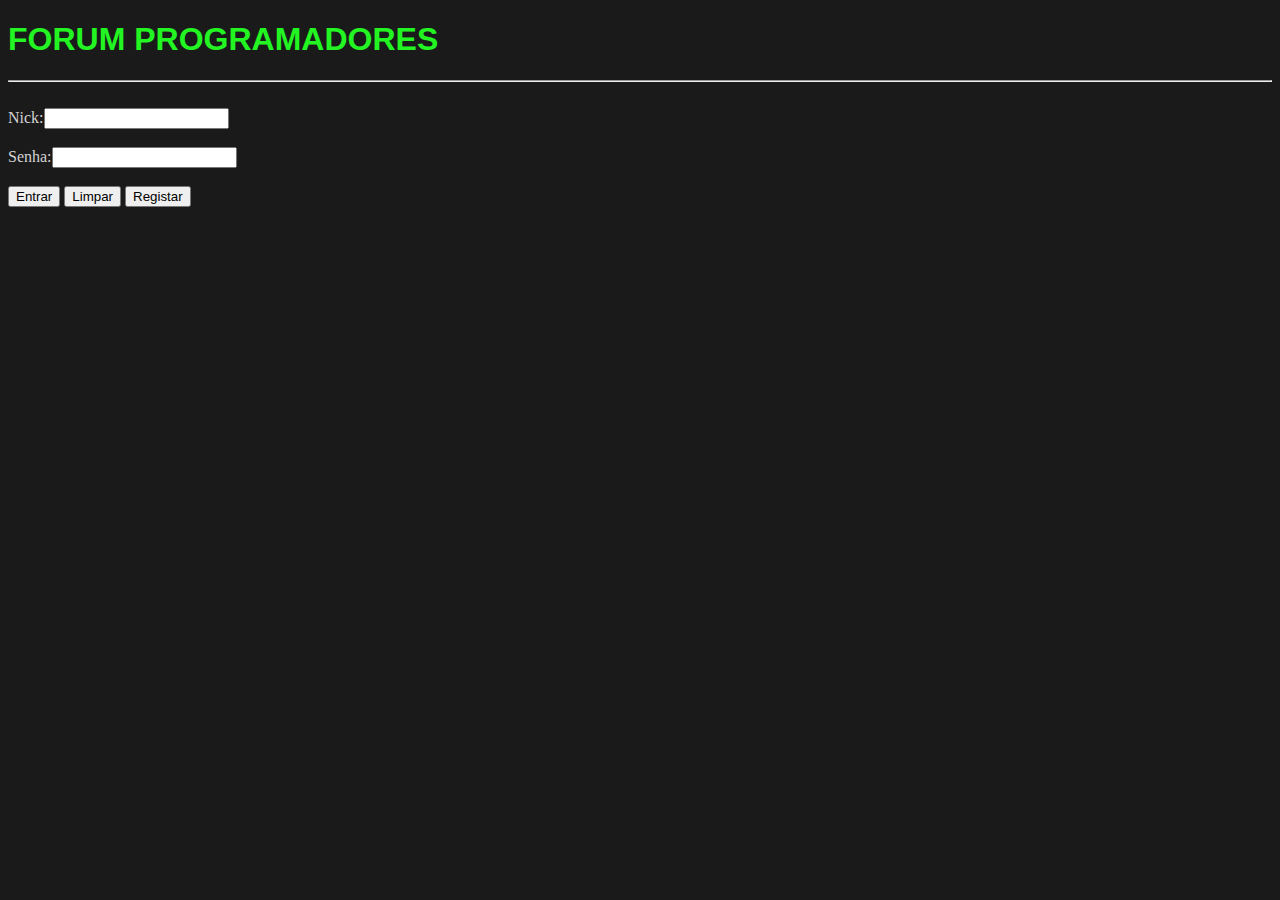
<file: index.html>
<!DOCTYPE html>
<html lang="pt">
    <head>
        <meta charset="utf-8">
        <meta name="viewport" content="width=device-width,initial-scale=1.0">
        <link rel="shortcut icon" href="static/images/forum.ico" type="image/x-icon">
        <title>Forum dos Programadores</title>
        <link rel="stylesheet" href="style.css">
    </head>
    <body>
        <h1>FORUM PROGRAMADORES</h1>
        <audio src="static/medias/Little Umbrellas - TrackTribe.mp3" autoplay loop></audio>
        <hr>
        <br>
            <form action="login.php" method="post">
                Nick:<input type="text" size="20" name="nick"><br><br>
                Senha:<input type="password" size="20" name="pass"><br><br>
                <input type="submit" value="Entrar">
                <input type="reset" value="Limpar">
                <input type="button" value="Registar" onclick="window.open('registar.html','_self')">
            </form>
        <br>
    </body>
</html>
</file>
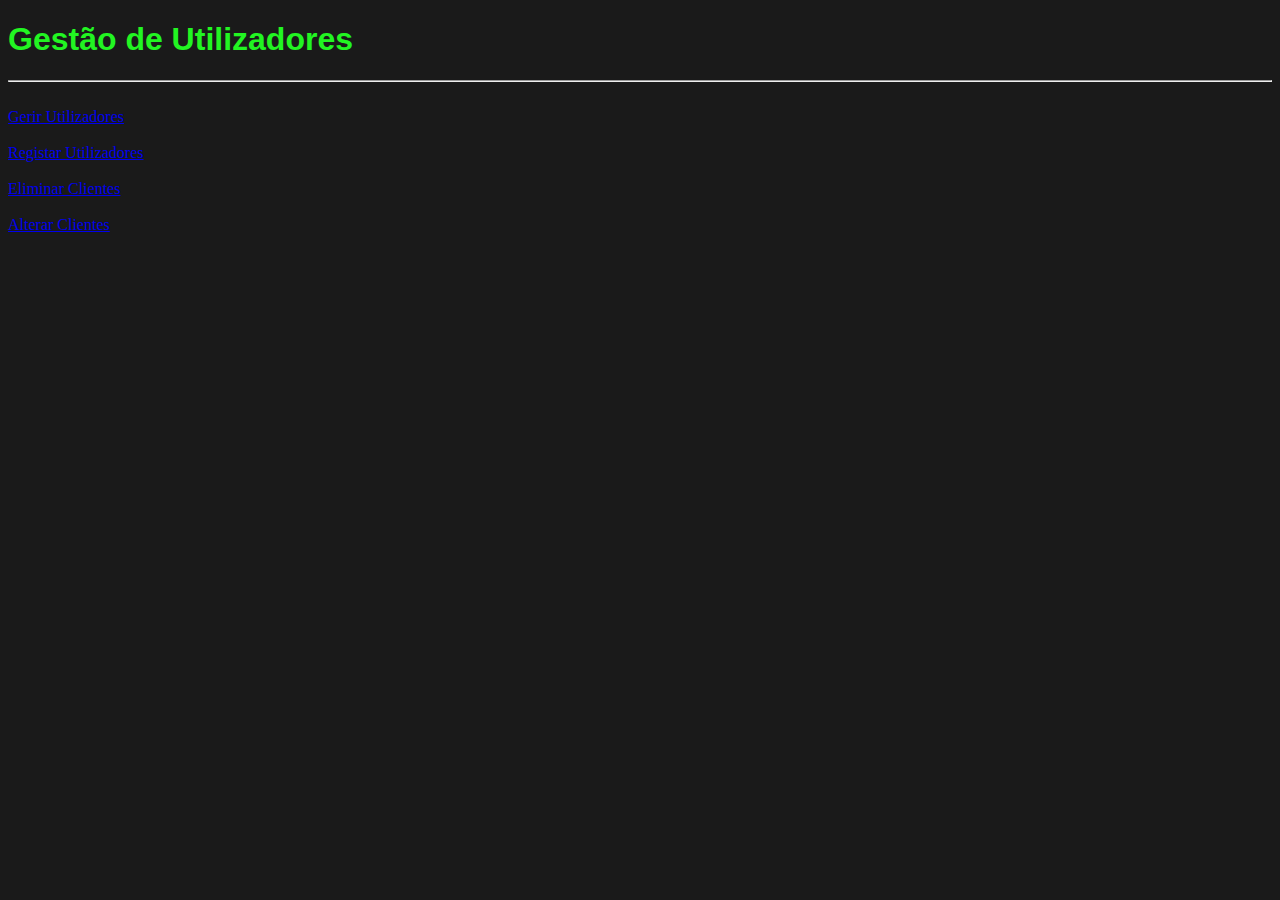
<file: adm.html>
<!DOCTYPE html>
<html lang="pt">
    <head>
        <meta charset="utf-8">
        <meta name="viewport" content="width=device-width,initial-scale=1.0">
        <link rel="shortcut icon" href="static/images/forum.ico" type="image/x-icon">
        <title>Forum Programadores</title>
        <link rel="stylesheet" href="style.css">
    </head>
    <body>
        <h1>Gestão de Utilizadores</h1>
        <hr>
        <br>
        <a href="gerir_u.php" target="_self">Gerir Utilizadores</a><br><br>
        <a href="Registar.html" target="_self">Registar Utilizadores</a><br><br>
        <a href="eliminar1.php" target="_self">Eliminar Clientes</a><br><br>
        <a href="alterar1.php" target="_self">Alterar Clientes</a><br><br>
    </body>
</html>
</file>
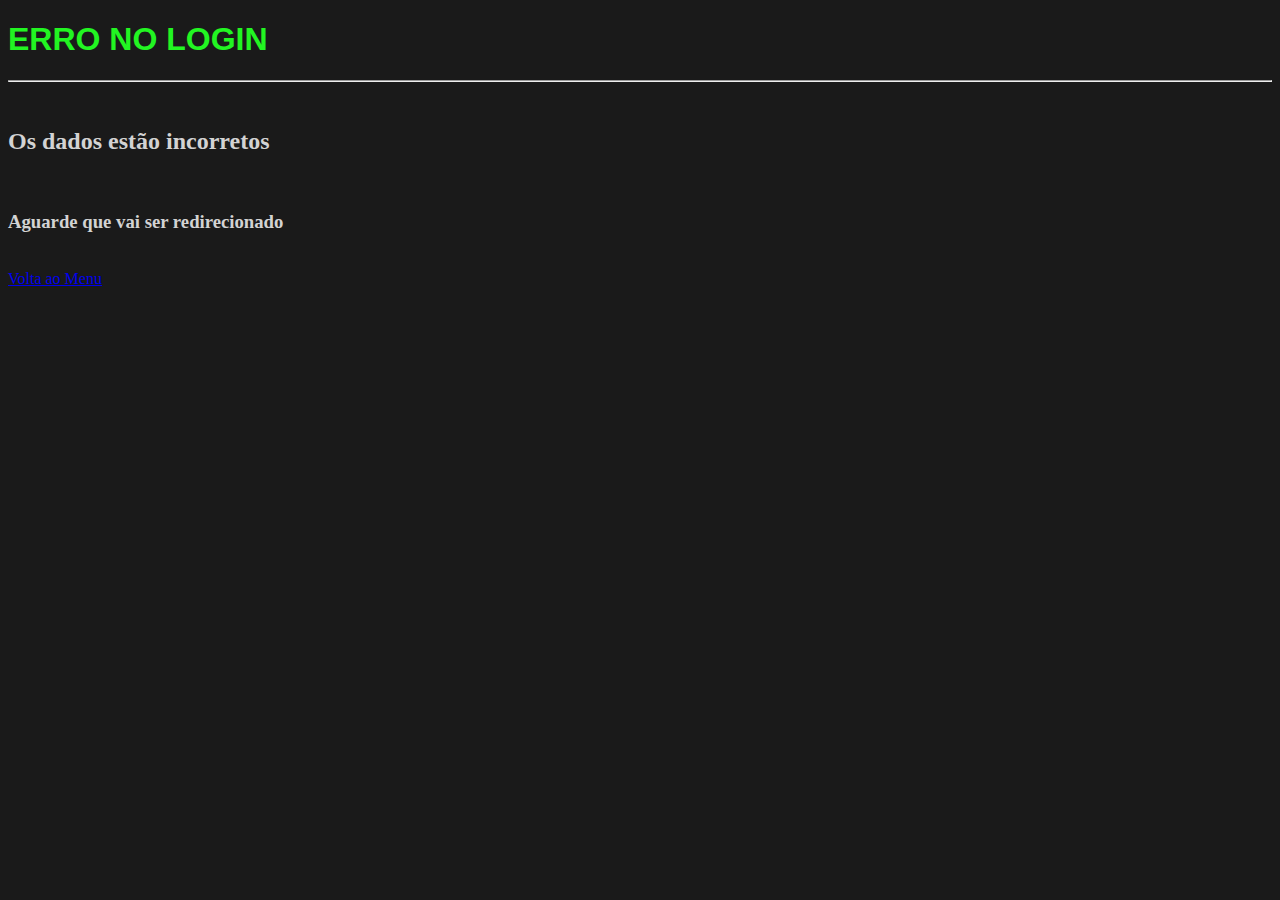
<file: erro.html>
<!DOCTYPE html>
<html lang="pt">
    <head>
        <meta charset="utf-8">
        <meta http-equiv="refresh" content="5;url=index.html">
        <meta name="viewport" content="width=device-width,initial-scale=1.0">
        <link rel="shortcut icon" href="static/images/forum.ico" type="image/x-icon">
        <title>Forum Programadores</title>
        <link rel="stylesheet" href="style.css">
    </head>
    <body>
        <h1>ERRO NO LOGIN</h1>
        <hr>
        <br>
        <h2>Os dados estão incorretos</h2>
        <br>
        <h3>Aguarde que vai ser redirecionado</h3>
        <br>
        <a href="index.html" target="_self">Volta ao Menu</a><br><br>
    </body>
</html>
</file>
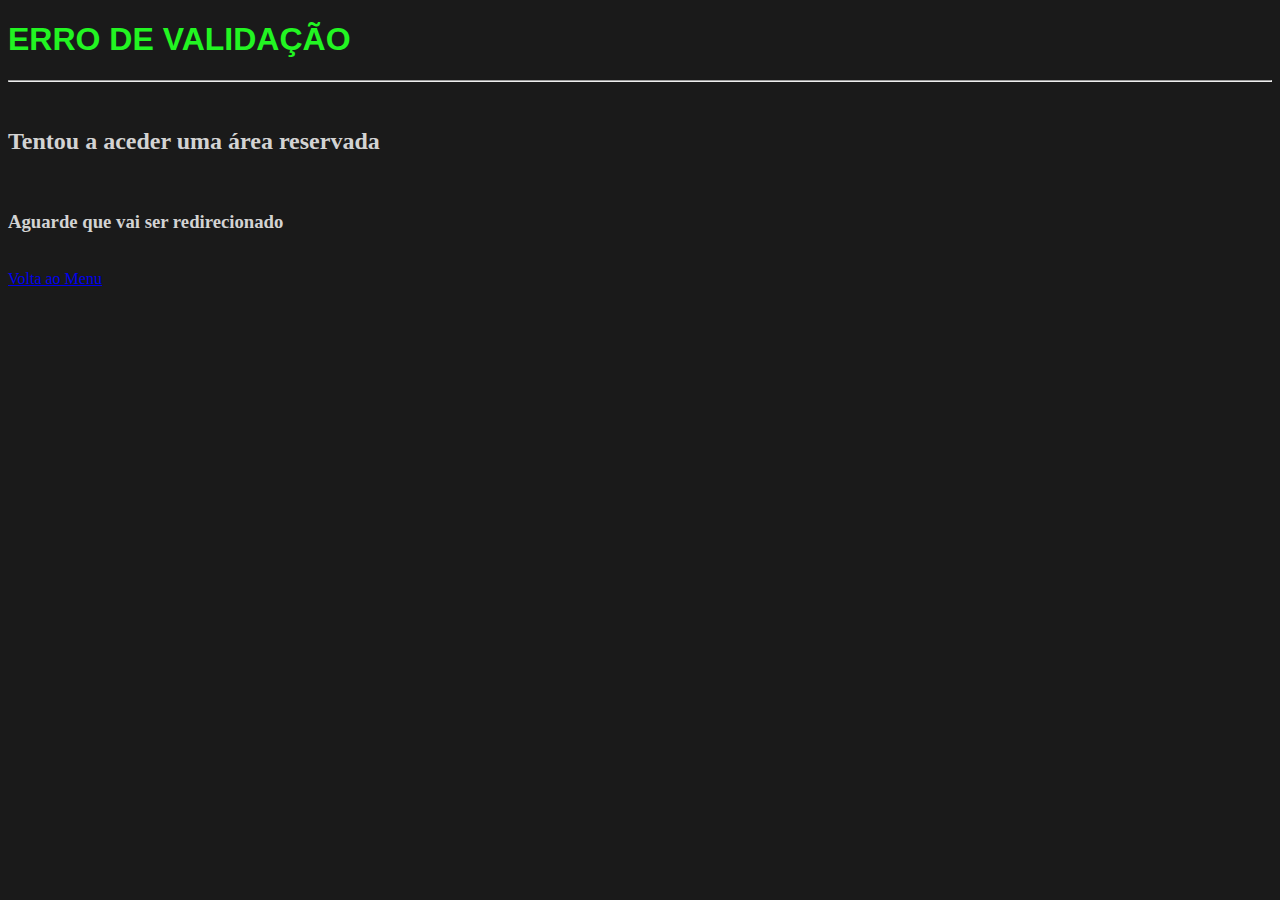
<file: erro_acesso.html>
<!DOCTYPE html>
<html lang="pt">
    <head>
        <meta charset="UTF-8">
        <meta http-equiv="refresh" content="5;url=index.html">
        <meta name="viewport" content="width=device-width,initial-scale=1.0">
        <link rel="shortcut icon" href="static/images/forum.ico" type="image/x-icon">
        <title>Forum Programadores</title>
        <link rel="stylesheet" href="style.css">
    </head>
    <body>
        <h1>ERRO DE VALIDAÇÃO</h1>
        <hr>
        <br>
        <h2>Tentou a aceder uma área reservada</h2>
        <br>
        <h3>Aguarde que vai ser redirecionado</h3>
        <br/>
        <a href="index.html" target="_self">Volta ao Menu</a>
    </body>
</html>
</file>
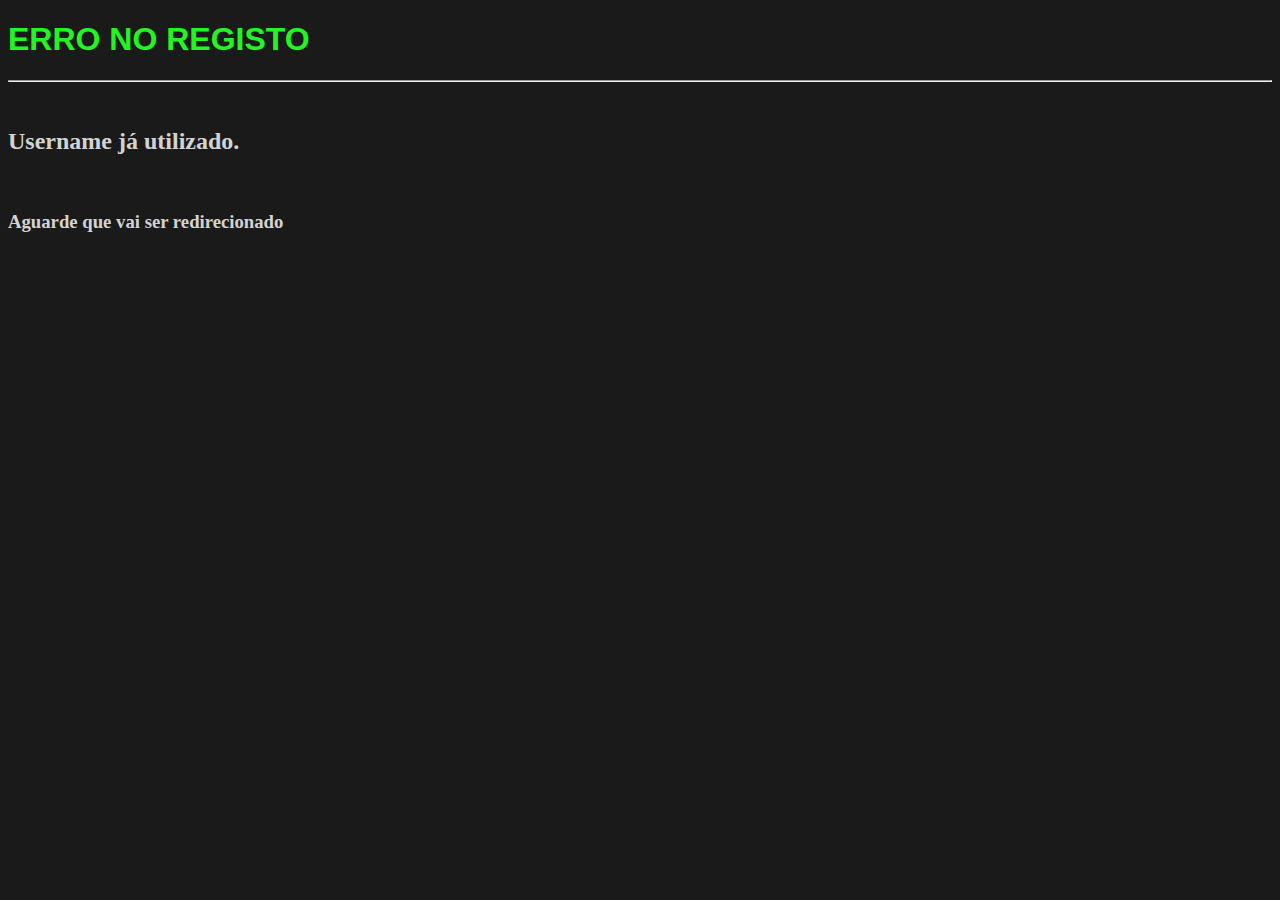
<file: erroUsername.html>
<!DOCTYPE html>
<html lang="pt">
    <head>
        <meta charset="utf-8">
        <meta http-equiv="refresh" content="3;url=index.html">
        <meta name="viewport" content="width=device-width,initial-scale=1.0">
        <link rel="shortcut icon" href="static/images/forum.ico" type="image/x-icon">
        <title>Forum Programadores</title>
        <link rel="stylesheet" href="style.css">
    </head>
    <body>
        <h1>ERRO NO REGISTO</h1>
        <hr>
        <br>
        <h2>Username já utilizado.</h2>
        <br>
        <h3>Aguarde que vai ser redirecionado</h3>
        
    </body>
</html>
</file>
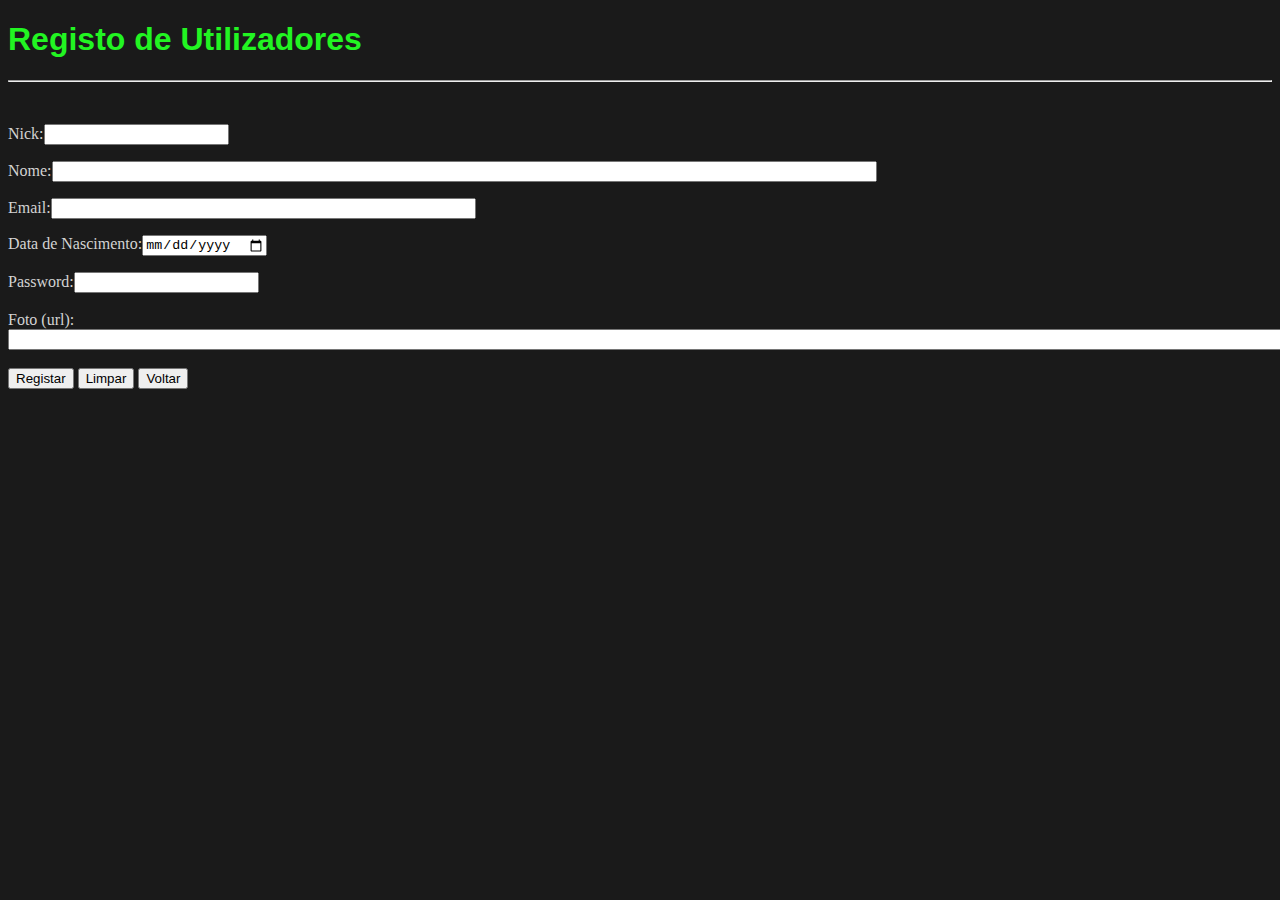
<file: registar.html>
<!DOCTYPE html>
<html lang="pt">
    <head>
        <meta charset="utf-8">
        <meta name="viewport" content="width=device-width,initial-scale=1.0">
        <link rel="shortcut icon" href="static/images/forum.ico" type="image/x-icon">
        <title>Forum Programadores</title>
        <link rel="stylesheet" href="style.css">
    </head>
    <body>
        <h1>Registo de Utilizadores</h1>
        <hr>
        <br>
        <!-- o metodo post envia os dados de uma página para a outra de forma escondida
            o metodo get envia os dados para a página seguinte pela barra de endereço-->
        <form action="registo.php" method="post">
            <p>Nick:<input type="text" name="nick" size="20" required></p>
            <p>Nome:<input type="text" name="nome" size="100" required></p>
            <p>Email:<input type="email" name="email" size="50" required></p>
            <p>Data de Nascimento:<input type="date" name="data_nasc" size="10" required></p>
            Password:<input type="password" name="pass" size="20" required><br><br>
            Foto (url):<input type="text" name="foto" size="300"><br><br>
            <!--O botao submit envia os dados para a pagina inserir.php o reset limpa
                os dados de todos os campos -->
            <input type="submit" value="Registar">
            <input type="reset" value="Limpar">
            <input type="button" value="Voltar" onclick="window.history.go(-1)">
            <br><br>
            
        </form>

    </body>
</html>
</file>
<file: style.css>
body{
    background-color: rgb(26, 26, 26);
    color: lightgray;
}

h1{
    font-family: 'Trebuchet MS', 'Lucida Sans Unicode', 'Lucida Grande', 'Lucida Sans', Arial, sans-serif;
    color: rgb(34, 245, 34);
    
}
</file>
